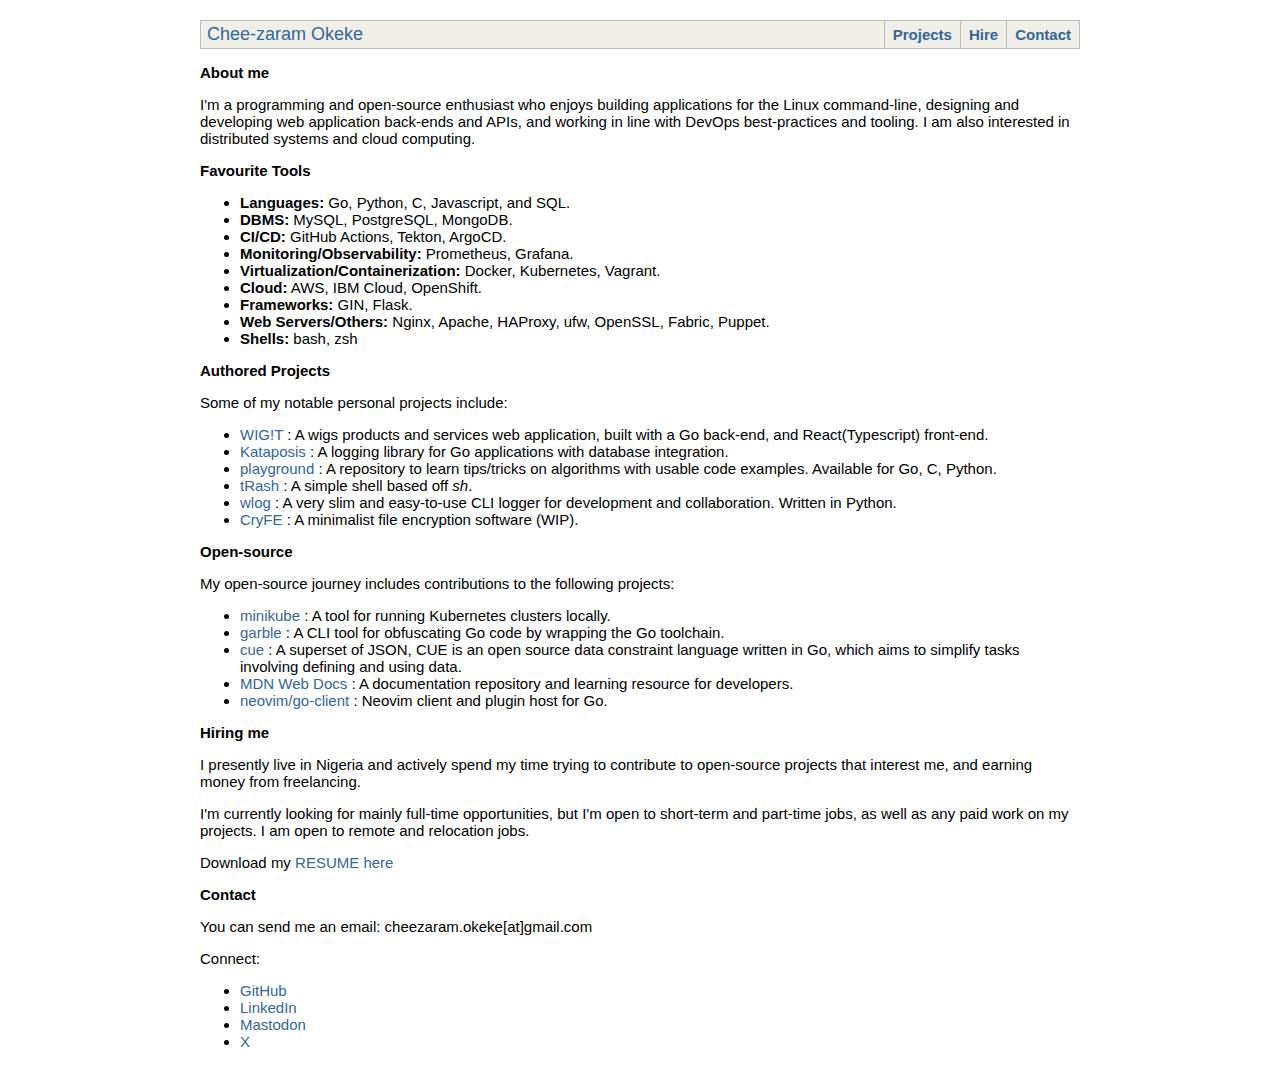
<file: index.html>
<html lang="en-US">

<head>
  <meta charset="UTF-8" />
  <title>Chee-zaram Okeke - About</title>
  <meta name="viewport" content="initial-scale=1, maximum-scale=1" />
  <link rel="stylesheet" href="/styles/main.css" />
  <link rel="apple-touch-icon" sizes="180x180" href="/apple-touch-icon.png" />
  <link rel="icon" type="image/png" sizes="32x32" href="/favicon-32x32.png" />
  <link rel="icon" type="image/png" sizes="16x16" href="/favicon-16x16.png" />
  <link rel="manifest" href="/site.webmanifest" />
</head>

<body>
  <div id="toplevel">
    <header id="header" class="no-print">
      <div id="caption"><a href="/index.html">Chee-zaram Okeke</a></div>
      <div id="menu">
        <div>
          <div>
            <a href="/index.html#projects" class="menu-item menu-selected">
              Projects
            </a>
          </div>
        </div>
        <div>
          <div>
            <a href="/index.html#hiring-me" class="menu-item menu-selected">
              Hire
            </a>
          </div>
        </div>
        <div>
          <div>
            <a href="/index.html#contact" class="menu-item menu-selected">Contact</a>
          </div>
        </div>
      </div>
    </header>
    <section role="main">
      <article>
        <section>
          <h3 id="about-me">About me</h3>
          <p>
            I'm a programming and open-source enthusiast who enjoys building
            applications for the Linux command-line, designing and developing
            web application back-ends and APIs, and working in line with DevOps best-practices and tooling.
            I am also interested in distributed systems and cloud computing.
          </p>
          <h3 id="tools">Favourite Tools</h3>
          <ul>
            <li><b>Languages:</b> Go, Python, C, Javascript, and SQL.</li>
            <li><b>DBMS:</b> MySQL, PostgreSQL, MongoDB.</li>
            <li><b>CI/CD:</b> GitHub Actions, Tekton, ArgoCD.</li>
            <li><b>Monitoring/Observability:</b> Prometheus, Grafana. </li>
            <li>
              <b>Virtualization/Containerization:</b> Docker, Kubernetes,
              Vagrant.
            </li>
            <li><b>Cloud:</b> AWS, IBM Cloud, OpenShift. </li>
            <li><b>Frameworks:</b> GIN, Flask.</li>
            <li>
              <b>Web Servers/Others:</b> Nginx, Apache, HAProxy, ufw, OpenSSL,
              Fabric, Puppet.
            </li>
            <li><b>Shells:</b> bash, zsh</li>
          </ul>
          <p></p>
          <h3 id="projects">Authored Projects</h3>
          <p>Some of my notable personal projects include:</p>
          <ul>
            <li>
              <a href="https://github.com/wigit-ng/webapp" target="_blank">WIG!T</a>
              : A wigs products and services web application, built with a Go
              back-end, and React(Typescript) front-end.
            </li>
            <li>
              <a href="https://github.com/chee-zaram/kataposis" target="_blank">Kataposis</a>
              : A logging library for Go applications with database
              integration.
            </li>
            <li>
              <a href="https://github.com/chee-zaram/playground" target="_blank">playground</a>
              : A repository to learn tips/tricks on algorithms with usable
              code examples. Available for Go, C, Python.
            </li>
            <li>
              <a href="https://github.com/OvyEvbodi/tRash" target="_blank">tRash</a>
              : A simple shell based off <i>sh</i>.
            </li>
            <li>
              <a href="https://github.com/chee-zaram/wlog" target="_blank">wlog</a>
              : A very slim and easy-to-use CLI logger for development and
              collaboration. Written in Python.
            </li>
            <li>
              <a href="https://github.com/chee-zaram/cryfe" target="_blank">CryFE</a>
              : A minimalist file encryption software (WIP).
            </li>
          </ul>
          <h3>Open-source</h3>
          <p>
            My open-source journey includes contributions to the following
            projects:
          </p>
          <ul>
            <li>
              <a href="https://github.com/kubernetes/minikube" target="_blank">minikube</a>
              : A tool for running Kubernetes clusters locally.
            </li>
            <li>
              <a href="https://github.com/burrowers/garble" target="_blank">garble</a>
              : A CLI tool for obfuscating Go code by wrapping the Go
              toolchain.
            </li>
            <li>
              <a href="https://github.com/cue-lang/cue" target="_blank">cue</a>
              : A superset of JSON, CUE is an open source data constraint
              language written in Go, which aims to simplify tasks involving
              defining and using data.
            </li>
            <li>
              <a href="https://github.com/mdn/content" target="_blank">MDN Web Docs</a>
              : A documentation repository and learning resource for
              developers.
            </li>
            <li>
              <a href="https://github.com/neovim/go-client" target="_blank">neovim/go-client</a>
              : Neovim client and plugin host for Go.
            </li>
          </ul>
          <h3 id="hiring-me">Hiring me</h3>
          <p>
            I presently live in Nigeria and actively spend my time trying to
            contribute to open-source projects that interest me, and earning
            money from freelancing.
          </p>
          <p>
            I'm currently looking for mainly full-time opportunities, but I'm
            open to short-term and part-time jobs, as well as any paid work on
            my projects. I am open to remote and relocation jobs.
          </p>
          <p>
            Download my
            <a href="/static/cheezaram_okeke_resume.pdf" download>RESUME here</a>
          </p>
          <h3 id="contact">Contact</h3>
          <p>
            You can send me an email: cheezaram.okeke[at]gmail.com
          </p>
          <p>Connect:</p>
          <ul>
            <li>
              <a href="https://github.com/chee-zaram" target="_blank">GitHub</a>
            </li>
            <li>
              <a href="https://www.linkedin.com/in/chee-zaram/" target="_blank">LinkedIn</a>
            </li>
            <li>
              <a rel="me" href="https://fosstodon.org/@cheezaram">Mastodon</a>
            </li>
            <li>
              <a href="https://x.com/CheezaramOkeke" target="_blank">X</a>
            </li>
          </ul>
        </section>
      </article>
    </section>
  </div>
</body>

</html>
</file>
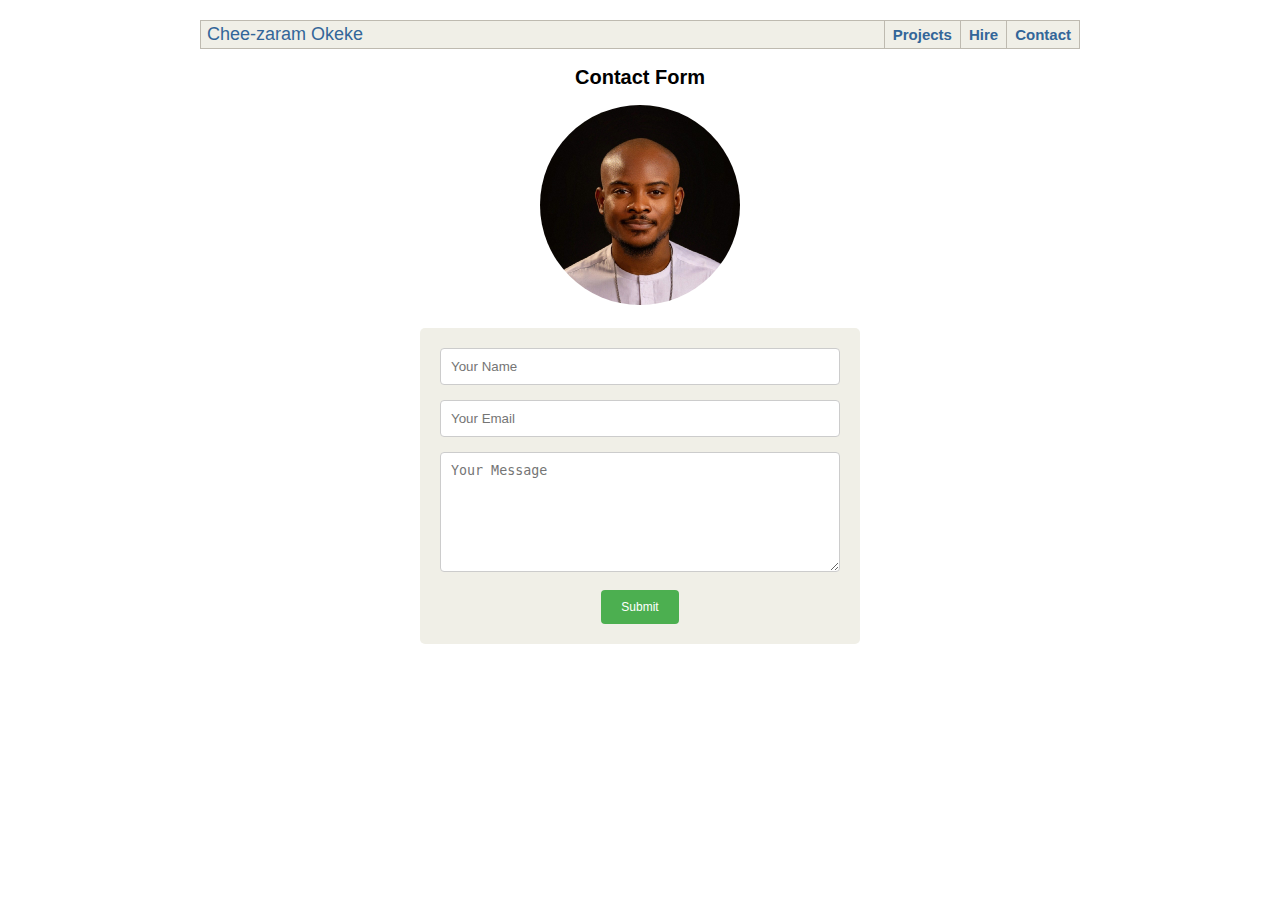
<file: contact/index.html>
<!DOCTYPE html>
<html>
  <head>
    <meta charset="UTF-8" />
    <meta name="viewport" content="initial-scale=1, maximum-scale=1" />
    <title>Contacts</title>
    <link rel="stylesheet" type="" href="/styles/main.css" />
  </head>

  <body>
    <div id="toplevel">
      <header id="header" class="no-print">
        <div id="caption"><a href="/index.html">Chee-zaram Okeke</a></div>
        <div id="menu">
          <div>
            <div>
              <a href="/index.html#projects" class="menu-item menu-selected">
                Projects
              </a>
            </div>
          </div>
          <div>
            <div>
              <a href="/index.html#hiring-me" class="menu-item menu-selected">
                Hire
              </a>
            </div>
          </div>
          <div>
            <div>
              <a href="/index.html#contact" class="menu-item menu-selected"
                >Contact</a
              >
            </div>
          </div>
        </div>
      </header>
      <section id="contact-section">
        <h2>Contact Form</h2>
        <img id="photo" src="/contact/prof_pic.jpg" alt="Profile Photo" />
        <div id="container">
          <form action="process_form.php" method="post">
            <input type="text" name="name" placeholder="Your Name" required />
            <input
              type="email"
              name="email"
              placeholder="Your Email"
              required
            />
            <textarea
              name="message"
              placeholder="Your Message"
              required
            ></textarea>
            <input type="submit" value="Submit" />
          </form>
        </div>
      </section>
    </div>
  </body>
</html>
</file>
<file: styles/main.css>
/* scroll */

html {
  overflow-y: scroll;
}

pre {
  overflow-x: auto;
}

/* fonts */

#header,
h1,
h2,
h3,
h4,
.post-time {
  font-family: "Inconsolata", Sans-Serif;
  src: local("Inconsolata"), url("./inconsolata.otf");
}

body {
  font-family: "Inconsolata", Sans-Serif;
}

.verbatim-table th {
  font-size: 14px;
}

.verbatim-table td {
  font-family: "Inconsolata", monospace !important;
}

/* font size */

body {
  font-size: 15px;
}

#caption {
  font-size: 18px;
}

.post-title {
  font-size: 25px;
}

.post-tag,
pre,
code {
  font-size: 12px !important;
}

.post-time,
.paginator {
  font-size: 12px;
}

.tag-header {
  font-size: 15px;
}

h1,
h2 {
  font-size: 20px;
}

h3 {
  font-size: 15px;
}

h4 {
  font-size: 12px;
}

h1 code,
h2 code {
  font-size: 20px !important;
}

h3 code {
  font-size: 15px !important;
}

h4 code {
  font-size: 12px !important;
}

table,
th,
.flex_table {
  font-size: 12px;
}

.small-label {
  font-size: 8px;
}

/* colors and borders */

#header,
.post-time,
.paginator {
  background: #f0efe7;
  border: 1px solid #bebab0;
}

#menu > div {
  border-left: 1px solid #bebab0;
}

.menu-selected {
  font-weight: bold;
}

.tag-title {
  border-bottom: 1px dotted #000000;
}

.post-tag a {
  border-bottom: 1px dotted #000000;
}

blockquote {
  border-left: 3px solid #bebab0;
}

a:link,
a:visited,
a:hover {
  color: #336699;
}

th,
td,
.flex_table div,
.small-label {
  border: 1px solid #bebab0;
}

.hdr_table th,
.flex_th,
.small-label {
  background: #f0efe7;
}

pre {
  border: 1px solid #bebab0;
}

pre,
pre code,
pre code span {
  background-color: #f0efe7 !important;
}

/* layout */

#toplevel {
  max-width: 880px;
  width: 100%;
  min-height: 100%;
  margin: 20px auto;
}

#header {
  display: flex;
  display: -ms-flexbox;
  justify-content: space-between;
  min-width: 300px;
}

#footer {
  margin-top: 50px;
}

#caption {
  float: left;
  padding: 3px;
  padding-left: 6px;
}

#menu {
  display: flex;
}

#menu > div {
  padding: 5px 8px;
}

#menu > div > div {
  display: table-cell;
  vertical-align: middle;
  padding: 0px;
}

.tag-header {
  margin-top: 20px;
  margin-bottom: 5px;
  padding-top: 5px;
}

.post-title {
  margin-top: 22px;
  margin-bottom: 22px;
}

.post-time {
  padding-left: 4px;
  padding-right: 4px;
  display: inline-block;
}

.post-tags {
  padding-top: 12px;
  padding-bottom: 5px;
}

.post-tag {
  line-height: 120%;
  margin-right: 4px;
  display: inline-block;
}

.paginator {
  text-align: center;
  overflow: hidden;
  padding: 4px;
  margin-top: 40px;
}

.page-number {
  left: 0;
  right: 0;
  margin: auto;
  width: 150px;
}

.page-prev {
  display: block;
  float: left;
  padding-left: 10px;
}

.page-next {
  display: block;
  float: right;
  padding-right: 10px;
}

.image-button {
  display: inline-block;
  margin-left: 2px;
  margin-right: 2px;
}

/* links */

a:link {
  text-decoration: none;
}

a:visited {
  text-decoration: none;
}

a:hover {
  text-decoration: underline;
}

/* quotes */

blockquote {
  padding-left: 10px;
  margin-left: 20px;
  margin-top: 20px;
  margin-bottom: 20px;
}

blockquote p {
  display: inline;
}

/* tables */

table {
  border-collapse: separate;
  hyphens: auto;
  max-width: 100%;
}

th {
  text-align: left;
  padding: 5px;
  font-weight: bolder;
}

td {
  text-align: left;
  padding: 5px;
}

.flex_table {
  display: flex;
  flex-wrap: wrap;
  hyphens: auto;
}

.flex_table div {
  padding: 5px;
  margin: 1px;
}

.flex_th {
  font-weight: bolder;
}

.small-label {
  display: inline-block;
  padding: 1px;
  margin-left: 2px;
  margin-right: 2px;
}

/* code */

pre {
  padding: 6px !important;
}

pre code {
  border: none !important;
}

/* images */

img {
  max-width: 100%;
}

.tile img {
  display: inline-block;
  padding-right: 5px;
  padding-bottom: 5px;
  max-width: 48%;
}

/* anchors */

h2 .anchor,
h3 .anchor,
h4 .anchor {
  position: absolute;
  font-size: 65%;
  padding-right: 20px;
}

h2 .anchor {
  line-height: 38px;
  margin-left: -22px;
}

h3 .anchor {
  line-height: 27px;
  margin-left: -17px;
}

h4 .anchor {
  line-height: 22px;
  margin-left: -14px;
}

h2 .anchor i,
h3 .anchor i,
h4 .anchor i {
  color: transparent;
}

h2:hover .anchor i,
h3:hover .anchor i,
h4:hover .anchor i {
  color: black;
}

/* block */

.block-header {
  font-size: 18px;
  font-weight: bold;
  font-family: "Inconsolata", monospace !important;
}

.block {
  background-color: #f0efe7;
  border: 1px solid #bebab0;
  margin-top: 20px;
  padding-top: 5px;
  padding-bottom: 5px;
  padding-left: 10px;
  line-height: 38px;
}

/* youtube */

div.youtube {
  position: relative;
  padding-bottom: 56.2%;
  width: 100%;
  height: 0;
}

div.youtube iframe {
  position: absolute;
  top: 0;
  left: 0;
  width: 100%;
  height: 100%;
  border: none;
}

/* mobile */

@media only screen and (max-width: 480px) {
  #caption {
    font-size: 16px !important;
  }
  .menu-item {
    font-size: 12px !important;
  }
  table,
  th,
  .flex_table {
    font-size: 10px !important;
  }
  #menu > div {
    padding: 2px 8px !important;
  }
  #header-buttons {
    display: none;
  }
}

/* printing */

@media print {
  .no-print,
  .no-print *,
  .anchor * {
    display: none !important;
  }
}

hr {
  page-break-before: always;
}

/* pulseaudio */

.pa_table tr td {
  min-width: 70px;
}

.pa_table tr td:nth-child(1) {
  width: 30%;
}

.pa_table tr td:nth-child(2) {
  width: 15%;
}

.pa_table tr td:nth-child(3) {
  width: 55%;
}

#contact-section {
  text-align: center;
}

#photo {
  width: 200px;
  height: 200px;
  border-radius: 50%;
  object-fit: cover;
  margin-bottom: 20px;
}

#container {
  max-width: 400px;
  margin: 0 auto;
  padding: 20px;
  background-color: #f0efe7;
  border-radius: 5px;
}

#container h2 {
  text-align: center;
}

#container input[type="text"],
#container input[type="email"],
#container textarea {
  width: 100%;
  padding: 10px;
  margin-bottom: 15px;
  border: 1px solid #ccc;
  border-radius: 4px;
  box-sizing: border-box;
}

#container textarea {
  height: 120px;
}

#container input[type="submit"] {
  background-color: #4caf50;
  color: white;
  padding: 10px 20px;
  border: none;
  border-radius: 4px;
  cursor: pointer;
  font-size: 12px;
}

#container input[type="submit"]:hover {
  background-color: #45a049;
}

@media (max-width: 480px) {
  #container {
    max-width: 80%;
    padding: 10px;
  }
}
</file>
